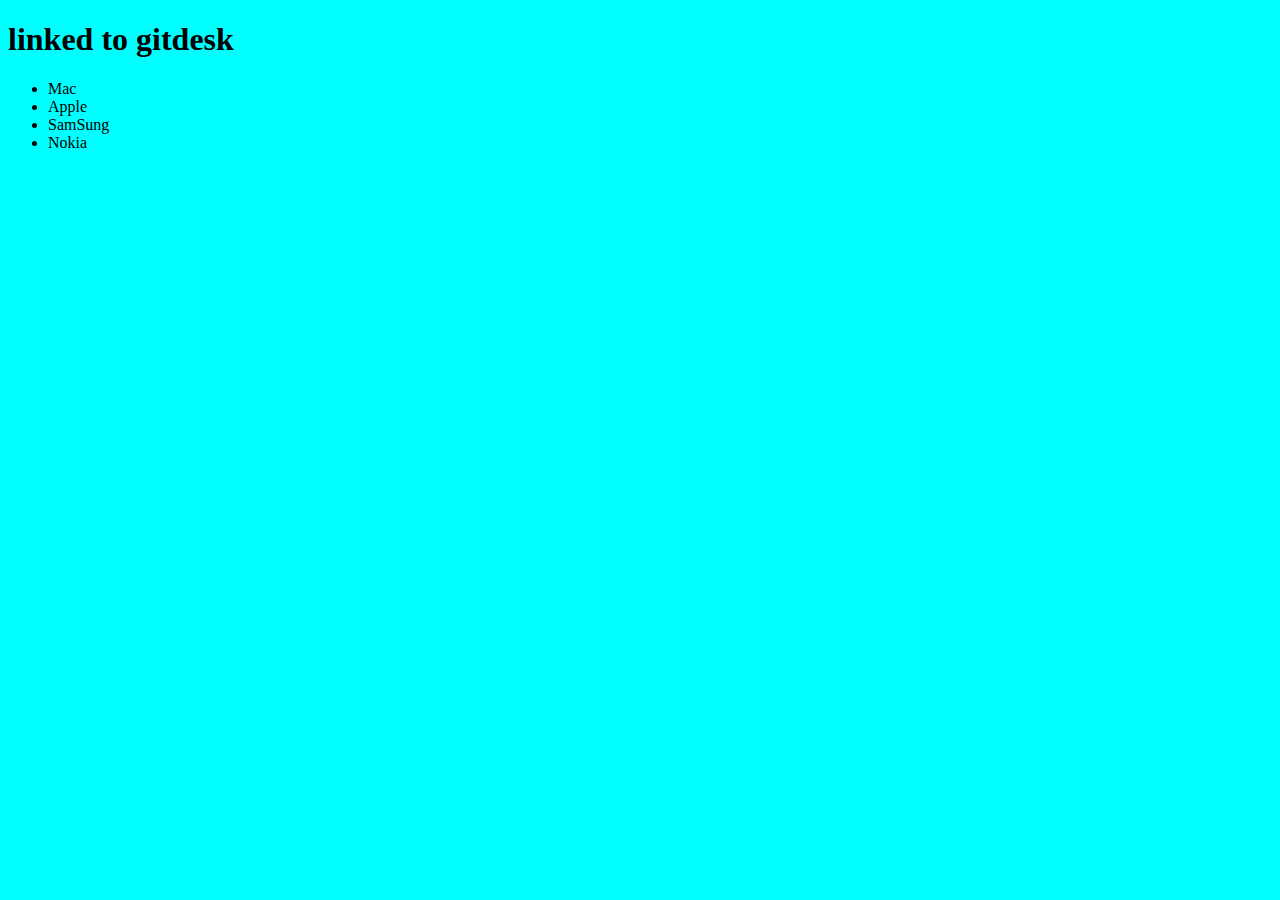
<file: Pages/index.html>
<!DOCTYPE html>
<html lang="en">
<head>
    <meta charset="UTF-8">
    <meta name="viewport" content="width=device-width, initial-scale=1.0">
    <title>group4</title>
    <link rel="stylesheet" href="style.css">
</head>
<body>
    <h1>linked to gitdesk</h1>
    <div>
        <ul>
            <li>Mac</li>
            <li>Apple</li>
            <li>SamSung</li>
            <li>Nokia</li>
        </ul>
    </div>
    
</body>
</html>
</file>
<file: Pages/style.css>
body{
    background-color: aqua;
}
.item ul{
    display: flex;
    justify-content: space-between;
}
</file>
